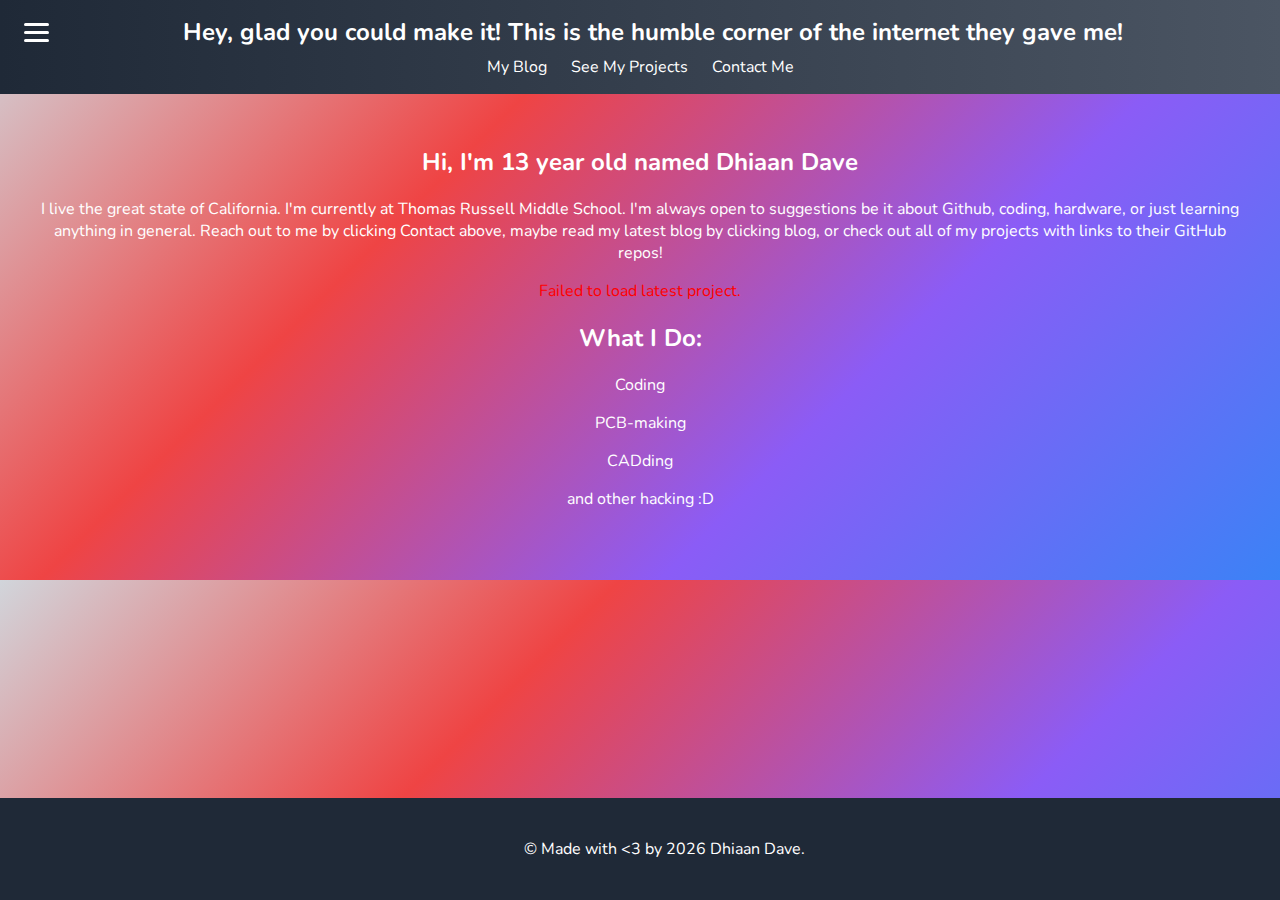
<file: index.html>
<!DOCTYPE html>
<html lang="en">
<head>
<meta charset="UTF-8">
<meta name="viewport" content="width=device-width, initial-scale=1.0">
<title>Dhiaan's Portfolio</title>
<meta name="description" content="Welcome to Dhiaan's portfolio. Explore my blog, projects, and contact information.">
<meta name="keywords" content="Dhiaan Dave, portfolio, blog, projects, contact, Dhiaan, the-X-alien, Milpitas, California, Thomas Russell, Milpitas High School, MHS, TRMS, student">
<meta name="author" content="Dhiaan Dave">
<link rel="icon" href="favicon.ico" type="image/x-icon">
<link href="https://fonts.googleapis.com/css2?family=Nunito&display=swap" rel="stylesheet">
<style>
body {
  margin: 0;
  font-family: 'Nunito', sans-serif;
  background: linear-gradient(135deg, #d1d5db, #ef4444, #8b5cf6, #3b82f6);
  color: white;
}
header {
  position: relative;
  background: linear-gradient(to right, #1f2937, #4b5563);
  color: white;
  padding: 1rem 1.5rem;
  display: flex;
  align-items: center;
  justify-content: space-between;
  flex-wrap: wrap;
}
header h1 {
  font-size: 1.5rem;
  margin: 0;
  flex: 1;
  text-align: center;
}
.link-group {
  display: flex;
  justify-content: center;
  gap: 1.5rem;
  width: 100%;
  margin-top: 0.5rem;
}
.link-group a {
  color: white;
  text-decoration: none;
}
.link-group a:hover {
  text-decoration: underline;
}
.hamburger {
  cursor: pointer;
  display: flex;
  flex-direction: column;
  gap: 5px;
  width: 25px;
}
.hamburger div {
  height: 3px;
  background-color: white;
  border-radius: 2px;
}
.dropdown {
  display: none;
  position: absolute;
  top: 100%;
  left: 0;
  background-color: #1f2937;
  width: 200px;
  border-radius: 0 0 8px 8px;
  flex-direction: column;
  z-index: 10;
  overflow: hidden;
  max-height: 0;
  transition: max-height 0.3s ease-out;
}
.dropdown.show {
  display: flex;
  max-height: 500px;
  transition: max-height 0.5s ease-in;
}
.dropdown a {
  color: white;
  padding: 12px 16px;
  text-decoration: none;
  display: block;
  border-bottom: 1px solid rgba(255,255,255,0.1);
}
.dropdown a:hover {
  background-color: #374151;
  color: #fff;
}
main {
  padding: 2rem 1.5rem;
  max-width: 1200px;
  margin: auto;
}
.repo-box {
  background: rgba(255, 255, 255, 0.7);
  backdrop-filter: blur(10px);
  border-radius: 12px;
  padding: 1.5rem;
  max-width: 1000px;
  margin: 2rem auto;
  box-shadow: 0 10px 15px rgba(0,0,0,0.05);
  color: black;
}
.repo-meta {
  display: flex;
  justify-content: space-between;
  font-size: 0.85rem;
  color: #6b7280;
}
footer {
  background-color: #1f2937;
  color: white;
  text-align: center;
  padding: 1.5rem;
  position: fixed;
  bottom: 0;
  width: 100%;
}
@media screen and (max-width: 768px) {
  .link-group {
    display: none;
  }
}
</style>
<script type="application/ld+json">
{
  "@context": "https://schema.org",
  "@type": "Person",
  "@id": "https://dhiaandave.vercel.app/#person",
  "name": "Dhiaan Dave",
  "url": "https://dhiaandave.vercel.app",
  "image": "https://dhiaandave.vercel.app/images/profile.jpg",
  "mainEntityOfPage": "https://dhiaandave.vercel.app",
  "sameAs": [
    "https://www.wikidata.org/wiki/Q137364134",
    "https://www.linkedin.com/in/dhiaan",
    "https://github.com/the-X-alien",
    "https://usatt.simplycompete.com/userAccount/up/186304?uai=186304"
  ],
  "birthDate": "2012-07",
  "jobTitle": "Student; Hackathon Organizer",
  "hasOccupation": {
    "@type": "Occupation",
    "name": "Student; Hackathon organizer; Student developer"
  },
  "affiliation": [
    {
      "@type": "Organization",
      "@id": "https://dhiaandave.vercel.app/#trms",
      "name": "Thomas Russell Middle School",
      "url": "https://russell.musd.org"
    },
    {
      "@type": "Organization",
      "@id": "https://dhiaandave.vercel.app/#wolverine-hacks",
      "name": "Wolverine Hacks",
      "url": "https://wolverine-hacks.vercel.app/"
    },
    {
      "@type": "Organization",
      "@id": "https://dhiaandave.vercel.app/#trms-steam",
      "name": "TRMS STEAM Club",
      "url": "https://trms-steam-club.vercel.app/"
    },
    {
      "@type": "SportsOrganization",
      "@id": "https://dhiaandave.vercel.app/#usatt",
      "name": "USA Table Tennis",
      "url": "https://www.usatt.org",
      "sameAs": "https://usatt.simplycompete.com/userAccount/up/186304?uai=186304"
    }
  ],
  "knowsAbout": [
    "Python",
    "HTML",
    "CSS",
    "JavaScript",
    "React.js",
    "Next.js",
    "PCB design",
    "3D printing",
    "Middle School",
    "Technology",
    "Hackathon organization",
    "STEAM education"
  ],
  "description": "Founder of Wolverine Hacks and TRMS STEAM Club; student developer and hackathon organizer based in Milpitas, California.",
  "award": [
    "Hackathon organizer recognition",
    "Student STEM awards"
  ],
  "contactPoint": {
    "@type": "ContactPoint",
    "contactType": "personal",
    "email": "dhiaan.n.d@gmail.com"
  }
}
</script>
</head>
<body>
<header>
  <div class="hamburger" onclick="toggleMenu()">
    <div></div>
    <div></div>
    <div></div>
  </div>
  <h1>Hey, glad you could make it! This is the humble corner of the internet they gave me!</h1>
  <nav class="link-group">
    <a href="blog.html">My Blog</a>
    <a href="projects.html">See My Projects</a>
    <a href="contact.html">Contact Me</a>
  </nav>
  <div class="dropdown" id="dropdownMenu">
    <a href="index.html">Home</a>
    <a href="blog.html">My Blog</a>
    <a href="projects.html">See My Projects</a>
    <a href="contact.html">Contact Me</a>
    <a href="spotify.html">Spotify</a>
    <a href="youtube.html">YouTube</a>
    <a href="duolingo.html">Duolingo</a>
    <a href="monkeytype.html">Monkeytype</a>
  </div>
</header>
<main>
  <section id="I" style="text-align: center;">
    <h2>Hi, I'm 13 year old named Dhiaan Dave</h2>
    <p>I live the great state of California. I'm currently at Thomas Russell Middle School. I'm always open to suggestions be it about Github, coding, hardware, or just learning anything in general. Reach out to me by clicking Contact above, maybe read my latest blog by clicking blog, or check out all of my projects with links to their GitHub repos!</p>
  </section>
  <section id="latest-project" style="text-align: center;">
    <h2>Check Out My Latest Project:</h2>
    <div id="latest-project" style="display: flex; justify-content: center;"></div>
  </section>
  <section id="skills" style="text-align: center;">
    <h2>What I Do:</h2>
    <p>Coding</p>
    <p>PCB-making</p>
    <p>CADding</p>
    <p>and other hacking :D</p>
    <br>
  </section>
</main>
<footer>
  <p>&copy; Made with <3 by 2026 Dhiaan Dave.</p>
</footer>
<script>
function toggleMenu() {
  const menu = document.getElementById('dropdownMenu');
  menu.classList.toggle('show');
}
const githubUsername = 'the-X-alien';
fetch(`https://api.github.com/users/${githubUsername}/repos?sort=updated`)
  .then(response => response.json())
  .then(repos => {
    const latestRepo = repos.find(repo => !repo.fork);
    if (!latestRepo) return;
    const container = document.getElementById('latest-project');
    const box = document.createElement('div');
    box.className = 'repo-box';
    box.innerHTML = `
      <h3><a href="${latestRepo.html_url}" target="_blank" style="color: #3b82f6;">${latestRepo.name}</a></h3>
      <p>${latestRepo.description || 'No description available.'}</p>
      <div class="repo-meta">
        <span>⭐ ${latestRepo.stargazers_count}</span>
        <span>📅 Last updated: ${new Date(latestRepo.updated_at).toLocaleDateString()}</span>
      </div>
    `;
    container.appendChild(box);
  })
  .catch(error => {
    console.error('Error fetching repos:', error);
    document.getElementById('latest-project').innerHTML = `<p style="color: red;">Failed to load latest project.</p>`;
  });
if (!document.cookie.split('; ').find(row => row.startsWith('cookie_consent'))) {
  alert("By using this website, you agree to our cookie policy.");
  document.cookie = "cookie_consent=true; expires=Fri, 31 Dec 9999 23:59:59 GMT; path=/";
}
function setCookie(name, value, days) {
  let expires = "";
  if (days) {
    const date = new Date();
    date.setTime(date.getTime() + (days*24*60*60*1000));
    expires = "; expires=" + date.toUTCString();
  }
  document.cookie = name + "=" + (value || "")  + expires + "; path=/";
}
function getCookie(name) {
  const nameEQ = name + "=";
  const ca = document.cookie.split(';');
  for(let i=0; i < ca.length; i++) {
    let c = ca[i];
    while (c.charAt(0) === ' ') c = c.substring(1, c.length);
    if (c.indexOf(nameEQ) === 0) return c.substring(nameEQ.length, c.length);
  }
  return null;
}
setCookie("user_id", "12345", 365);
console.log("user_id cookie:", getCookie("user_id"));
</script>
</body>
</html>
</file>
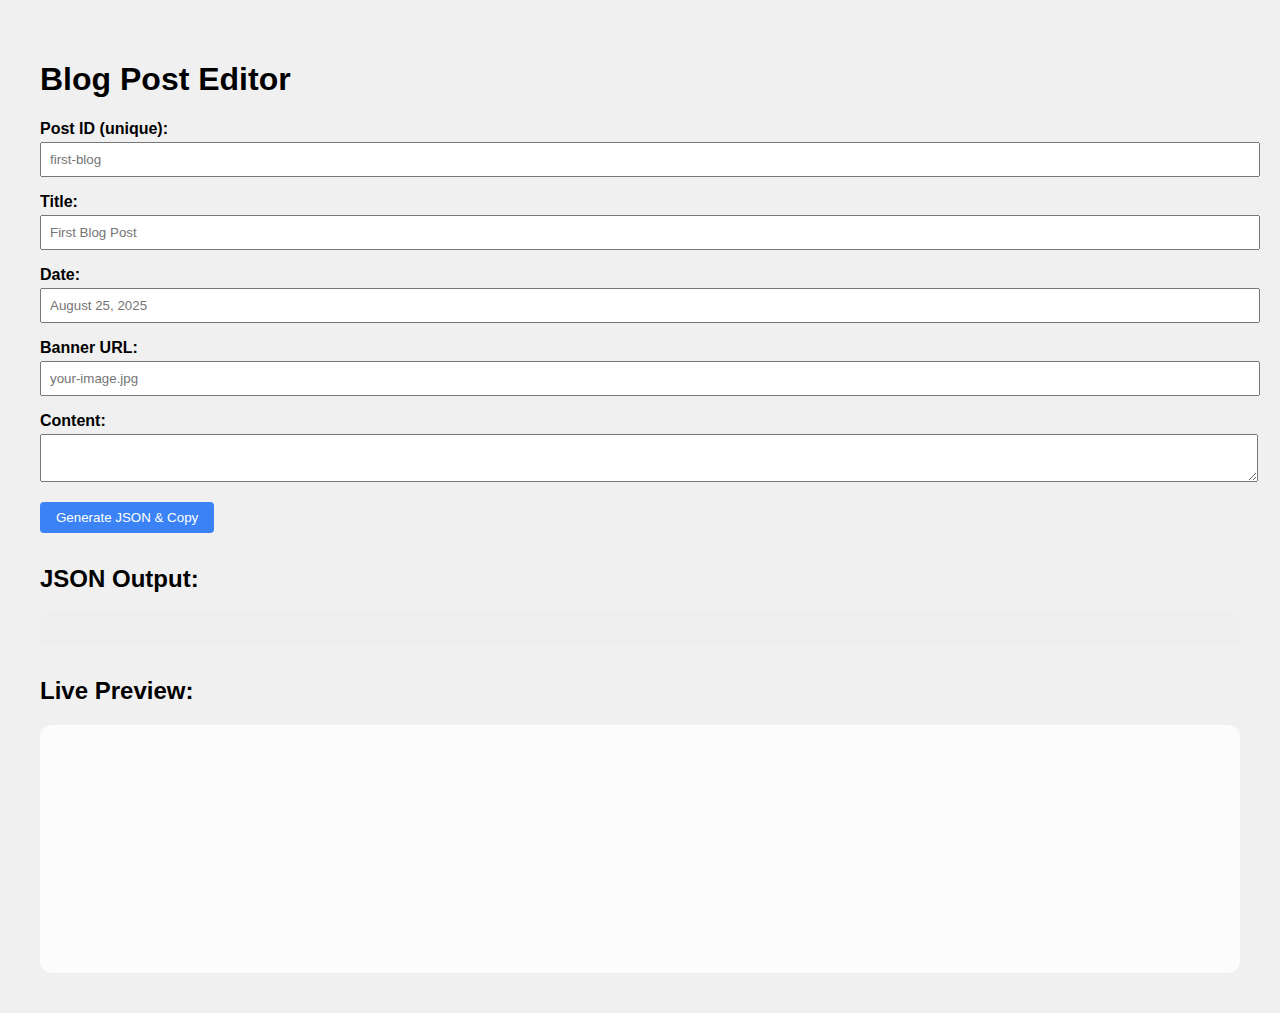
<file: admin.html>
<!DOCTYPE html>
<html lang="en">
<head>
<meta charset="UTF-8">
<meta name="viewport" content="width=device-width, initial-scale=1.0">
<title>Blog Admin</title>
<script src="https://cdn.tiny.cloud/1/kdqzs5feny90bvou7nk4apvrdhphrdyscrp5qf2lc14mvrzq/tinymce/8/tinymce.min.js" referrerpolicy="origin" crossorigin="anonymous"></script>
<style>
  body { font-family: 'Nunito', sans-serif; padding: 2rem; background: #f0f0f0; }
  label { display:block; margin-top: 1rem; font-weight: bold; }
  input, textarea { width: 100%; padding: 0.5rem; margin-top: 0.25rem; }
  button { margin-top: 1rem; padding: 0.5rem 1rem; cursor: pointer; background: #3b82f6; color: white; border: none; border-radius: 0.25rem; }
  button:hover { background: #2563eb; }
  pre { background: #eee; padding: 1rem; border-radius: 0.5rem; overflow-x: auto; margin-top: 1rem; }
  h2 { margin-top: 2rem; }
  .preview { background: rgba(255,255,255,0.8); padding: 1rem; border-radius: 0.75rem; margin-top: 1rem; }
  .blog-banner { width: 100%; height: 200px; border-radius: 0.5rem; background-size: cover; background-position: center; margin-bottom: 1rem; }
  .blog-title { font-size: 1.5rem; font-weight: bold; margin-bottom: 0.5rem; }
  .blog-date { font-size: 0.9rem; color: #6b7280; margin-bottom: 1rem; }
</style>
</head>
<body>
<h1>Blog Post Editor</h1>

<label>Post ID (unique): <input type="text" id="post-id" placeholder="first-blog"></label>
<label>Title: <input type="text" id="post-title" placeholder="First Blog Post"></label>
<label>Date: <input type="text" id="post-date" placeholder="August 25, 2025"></label>
<label>Banner URL: <input type="text" id="post-banner" placeholder="your-image.jpg"></label>
<label>Content:</label>
<textarea id="post-content"></textarea>

<button id="generateBtn">Generate JSON & Copy</button>

<h2>JSON Output:</h2>
<pre id="output"></pre>

<h2>Live Preview:</h2>
<div class="preview">
  <div id="preview-banner" class="blog-banner"></div>
  <div id="preview-title" class="blog-title"></div>
  <div id="preview-date" class="blog-date"></div>
  <div id="preview-content"></div>
</div>

<script>
  // Initialize TinyMCE
  tinymce.init({
    selector: '#post-content',
    height: 400,
    menubar: false,
    plugins: 'lists link image code',
    toolbar: 'undo redo | formatselect | bold italic underline strikethrough | alignleft aligncenter alignright | bullist numlist | link image | code',
    branding: false,
    setup: function(editor) {
      editor.on('input', updatePreview);
      editor.on('change', updatePreview);
    }
  });

  const titleInput = document.getElementById('post-title');
  const dateInput = document.getElementById('post-date');
  const bannerInput = document.getElementById('post-banner');

  titleInput.addEventListener('input', updatePreview);
  dateInput.addEventListener('input', updatePreview);
  bannerInput.addEventListener('input', updatePreview);

  function updatePreview() {
    document.getElementById('preview-title').textContent = titleInput.value;
    document.getElementById('preview-date').textContent = dateInput.value;
    document.getElementById('preview-banner').style.backgroundImage = bannerInput.value ? `url('${bannerInput.value}')` : '';
    const content = tinymce.get('post-content') ? tinymce.get('post-content').getContent() : '';
    document.getElementById('preview-content').innerHTML = content;
  }

  document.getElementById('generateBtn').addEventListener('click', () => {
    const id = document.getElementById('post-id').value.trim();
    const title = titleInput.value.trim();
    const date = dateInput.value.trim();
    const banner = bannerInput.value.trim();
    const content = tinymce.get('post-content') ? tinymce.get('post-content').getContent().trim() : '';

    if(!id || !title || !date || !content){
      alert("Please fill out Post ID, Title, Date, and Content.");
      return;
    }

    const jsonSnippet = `"${id}": {\n` +
                        `  "title": "${title}",\n` +
                        `  "date": "${date}",\n` +
                        `  "banner": "${banner}",\n` +
                        `  "content": "${content.replace(/\n/g,' ')}"\n` +
                        `}`;

    const output = document.getElementById('output');
    output.textContent = jsonSnippet;

    // Auto-copy to clipboard
    navigator.clipboard.writeText(jsonSnippet).then(() => {
      alert("JSON copied to clipboard!");
    });

    // Clear fields
    document.getElementById('post-id').value = '';
    titleInput.value = '';
    dateInput.value = '';
    bannerInput.value = '';
    tinymce.get('post-content').setContent('');
    updatePreview();
  });

  // Initialize preview on load
  updatePreview();
</script>
</body>
</html>
</file>
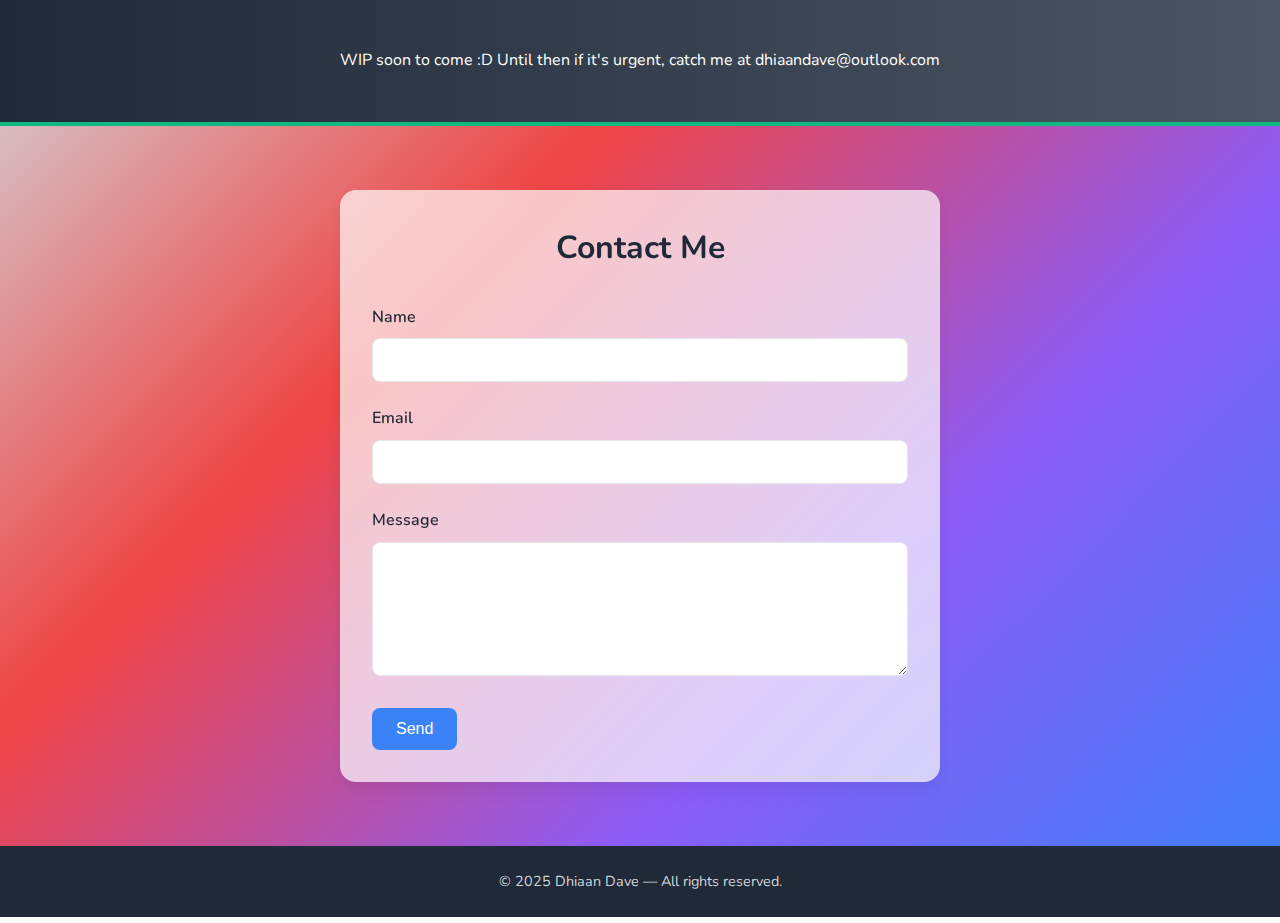
<file: contact.html>
<!DOCTYPE html>
<html lang="en">
<head>
  <meta charset="UTF-8">
  <meta name="viewport" content="width=device-width, initial-scale=1.0">
  <title>Dhiaan's Portfolio</title>
  <meta name="description" content="Welcome to Dhiaan's portfolio. Explore my blog, projects, and contact information.">
  <meta name="keywords" content="Dhiaan Dave, portfolio, blog, projects, contact, Dhiaan, the-X-alien, Milpitas, California, Thomas Russell, Milpitas High School, MHS, TRMS, student, hacker, programmer, hack club">
  <meta name="author" content="Dhiaan Dave">
  <link rel="stylesheet" href="style.css">
  <link rel="icon" href="favicon.ico" type="image/x-icon">
  <link href="https://fonts.googleapis.com/css2?family=Nunito&display=swap" rel="stylesheet">
  <header>WIP soon to come :D Until then if it's urgent, catch me at dhiaandave@outlook.com </header>
  <style>
    body {
      background: linear-gradient(135deg, #d1d5db, #ef4444, #8b5cf6, #3b82f6);
      animation: gradientShift 15s ease infinite;
      font-family: 'Nunito', sans-serif;
      color: #1f2937;
      line-height: 1.6;
      margin: 0;
      padding: 0;
    }

    .contact-container {
      max-width: 600px;
      margin: 4rem auto;
      background: rgba(255, 255, 255, 0.7);
      backdrop-filter: blur(10px);
      padding: 2rem;
      border-radius: 1rem;
      box-shadow: 0 10px 15px rgba(0, 0, 0, 0.05);
    }

    h1 {
      text-align: center;
      color: #1f2937;
      margin-bottom: 2rem;
    }

    label {
      display: block;
      margin-bottom: 0.5rem;
      font-weight: 600;
    }

    input, textarea {
      width: 100%;
      padding: 0.75rem;
      margin-bottom: 1.5rem;
      border: 1px solid #e5e7eb;
      border-radius: 0.5rem;
      font-size: 1rem;
    }

    button {
      background-color: #3b82f6;
      color: white;
      padding: 0.75rem 1.5rem;
      border: none;
      border-radius: 0.5rem;
      cursor: pointer;
      font-size: 1rem;
      transition: background-color 0.3s ease;
    }

    button:hover {
      background-color: #2563eb;
    }

    footer {
      text-align: center;
      margin-top: 3rem;
      padding: 1.5rem;
      background-color: #1f2937;
      color: #d1d5db;
    }

    @keyframes gradientShift {
      0% { background-position: 0% 50%; }
      50% { background-position: 100% 50%; }
      100% { background-position: 0% 50%; }
    }
  </style>
</head>
<body>

  <section class="contact-container">
    <h1>Contact Me</h1>
    <form action="dhiaandave@outlook.com" method="post" enctype="text/plain">
      <label for="name">Name</label>
      <input type="text" id="name" name="name" required />

      <label for="email">Email</label>
      <input type="email" id="email" name="email" required />

      <label for="message">Message</label>
      <textarea id="message" name="message" rows="6" required></textarea>

      <button type="submit">Send</button>
    </form>
  </section>

  <footer>
    <p>&copy; 2025 Dhiaan Dave — All rights reserved.</p>
  </footer>

</body>
</html>
</file>
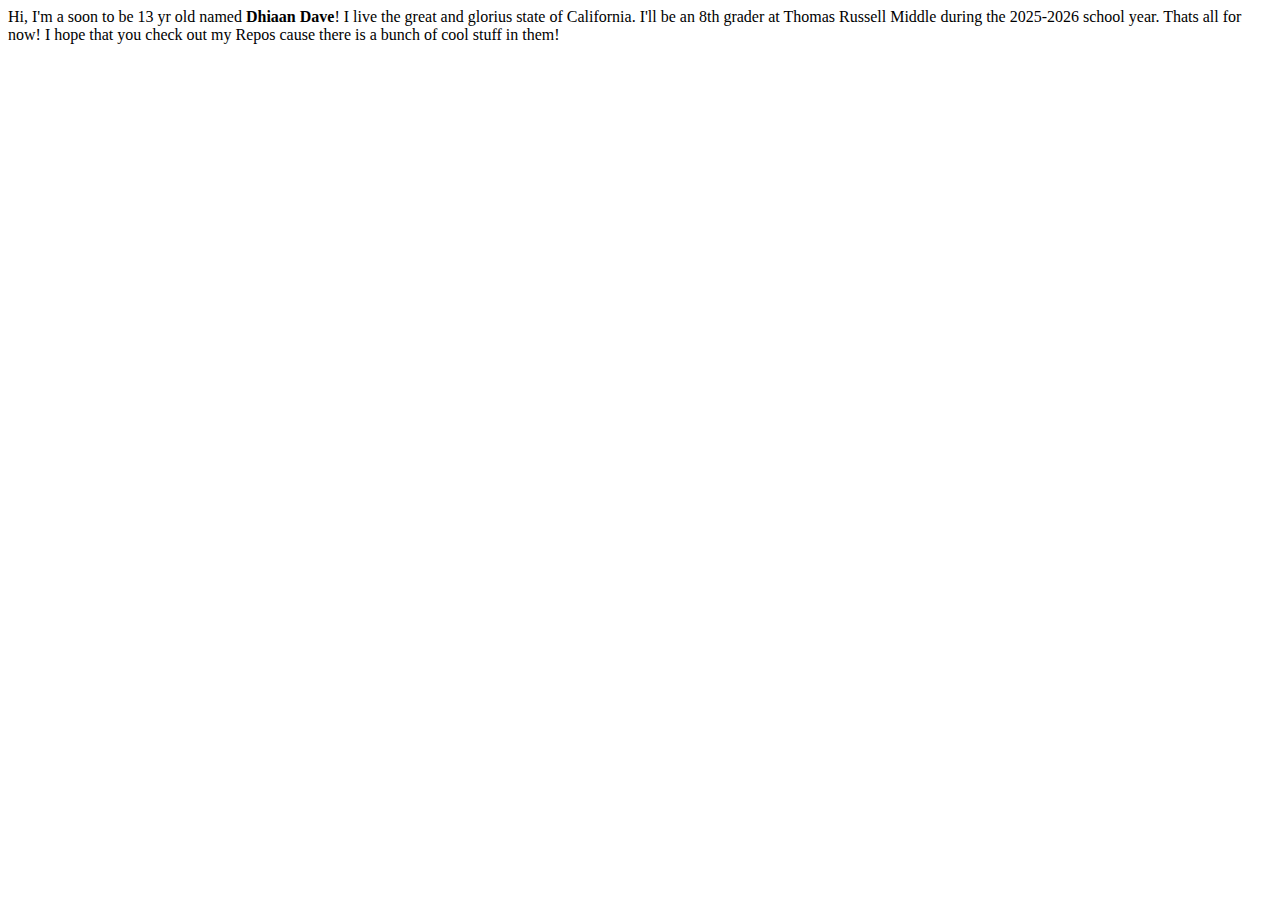
<file: Dhiaan.html>
<main>
  <body>
    <t>
      Hi, I'm a soon to be 13 yr old named <b>Dhiaan Dave</b>! I live the great and glorius state of California.
      I'll be an 8th grader at Thomas Russell Middle during the 2025-2026 school year. Thats all for now!
      
      I hope that you check out my Repos cause there is a bunch of cool stuff in them!
    </t>
  </body>
</main>
</file>
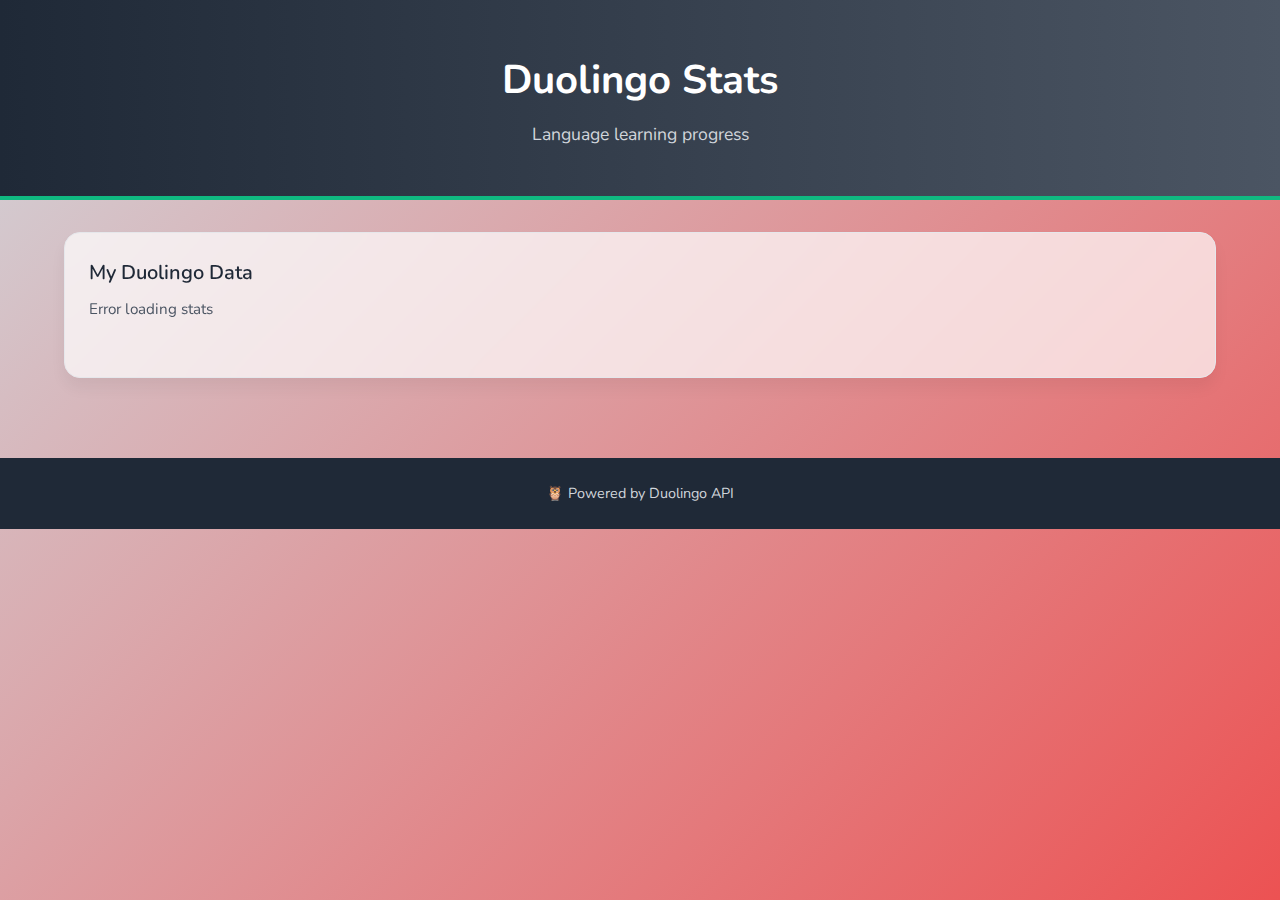
<file: duolingo.html>
<!DOCTYPE html>
<html lang="en">
<head>
  <meta charset="UTF-8">
  <meta name="viewport" content="width=device-width, initial-scale=1.0">
  <title>Dhiaan's Portfolio</title>
  <meta name="description" content="Welcome to Dhiaan's portfolio. Explore my blog, projects, and contact information.">
  <meta name="keywords" content="Dhiaan Dave, portfolio, blog, projects, contact, Dhiaan, the-X-alien, Milpitas, California, Thomas Russell, Milpitas High School, MHS, TRMS, student">
  <meta name="author" content="Dhiaan Dave">
  <link rel="stylesheet" href="style.css">
  <link rel="icon" href="favicon.ico" type="image/x-icon">
  <link href="https://fonts.googleapis.com/css2?family=Nunito&display=swap" rel="stylesheet">
</head>
<body>
  <header>
    <h1>Duolingo Stats</h1>
    <p>Language learning progress</p>
  </header>

  <main>
    <div class="repo-grid">
      <div class="repo-box">
        <h3>My Duolingo Data</h3>
        <p id="duolingoStats">Loading...</p>
      </div>
    </div>
  </main>

  <footer>
    <p>🦉 Powered by Duolingo API</p>
  </footer>

  <script>
    async function loadDuolingo() {
      try {
        let res = await fetch("https://www.duolingo.com/profile/DhiaanDave");
        let data = await res.json();
        let user = data.users[0];
        document.getElementById("duolingoStats").textContent =
          `Streak: ${user.streak || 0} 🔥 | XP: ${user.totalXp || 0}`;
      } catch {
        document.getElementById("duolingoStats").textContent = "Error loading stats";
      }
    }
    loadDuolingo();
  </script>
</body>
</html>
</file>
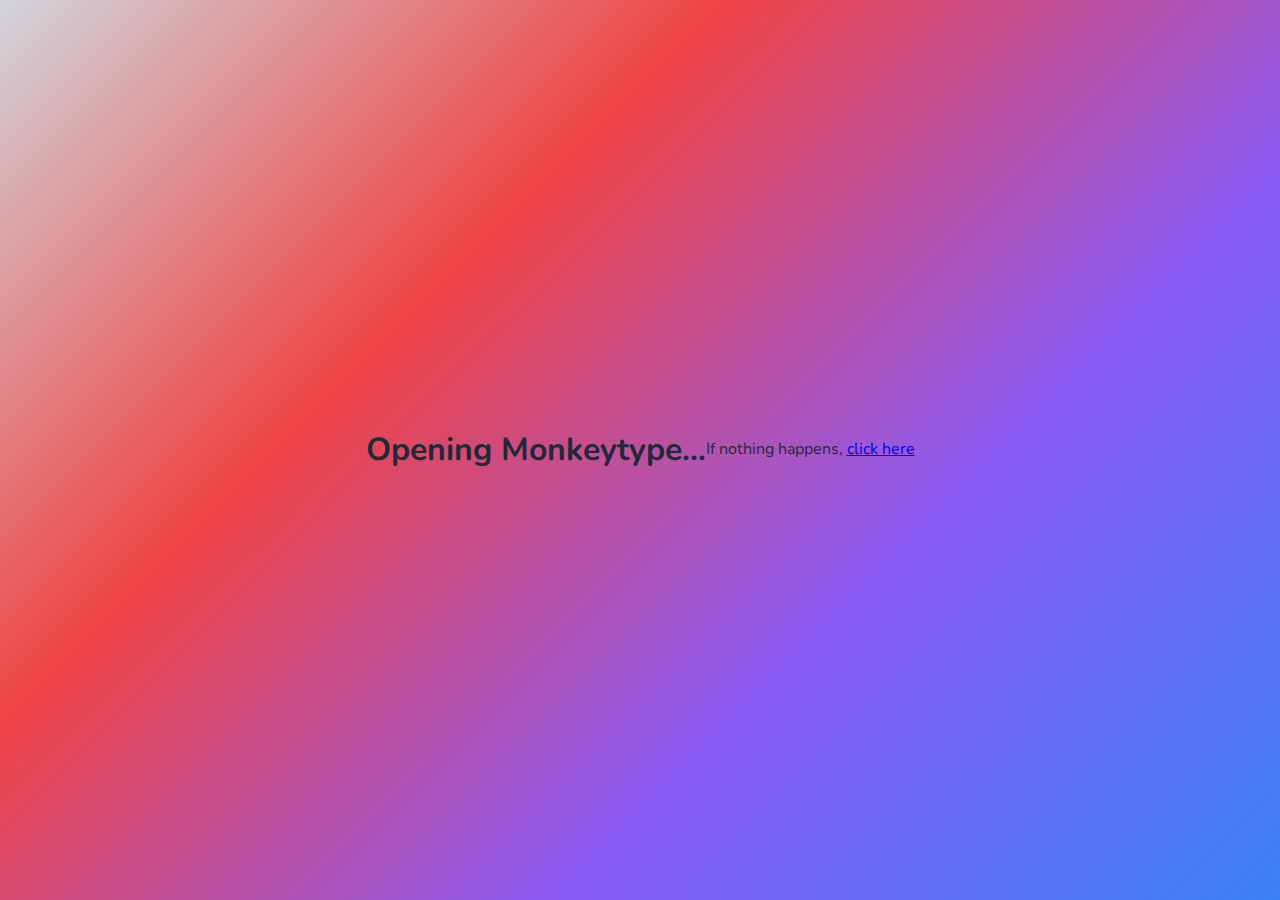
<file: monkeytype.html>
<!DOCTYPE html>
<html lang="en">
<head>
  <meta charset="UTF-8">
  <meta name="viewport" content="width=device-width, initial-scale=1.0">
  <meta name="description" content="Welcome to Dhiaan's portfolio. Explore my blog, projects, and contact information.">
  <meta name="keywords" content="Dhiaan Dave, portfolio, blog, projects, contact, Dhiaan, the-X-alien, Milpitas, California, Thomas Russell, Milpitas High School, MHS, TRMS, student">
  <meta name="author" content="Dhiaan Dave">
  <link rel="stylesheet" href="style.css">
  <link rel="icon" href="favicon.ico" type="image/x-icon">
  <link href="https://fonts.googleapis.com/css2?family=Nunito&display=swap" rel="stylesheet">
  <meta charset="UTF-8" />
  <meta name="viewport" content="width=device-width, initial-scale=1.0" />
  <title>Monkeytype Stats</title>
  <link rel="stylesheet" href="style.css" />
  <link rel="stylesheet" href="https://pyscript.net/latest/pyscript.css" />
<script defer src="https://pyscript.net/latest/pyscript.js"></script>
  <style>
    .repo-box {
      background: rgba(255, 255, 255, 0.1);
      border-radius: 12px;
      padding: 20px;
      backdrop-filter: blur(10px);
      box-shadow: 0 10px 15px rgba(0, 0, 0, 0.1);
    }
  </style>
  <style>
    body {
      font-family: 'Nunito', sans-serif;
      display: flex;
      justify-content: center;
      align-items: center;
      height: 100vh;
      background: linear-gradient(135deg, #d1d5db, #ef4444, #8b5cf6, #3b82f6);
      color: #1f2937;
      text-align: center;
    }
  </style>
</head>
<body>
  <h1>Opening Monkeytype...</h1>
  <p>If nothing happens, <a href="https://monkeytype.com/profile/Dhiaan_Dave" target="_blank">click here</a></p>

  <script>
    // Open popup
    const popup = window.open(
      "https://monkeytype.com/profile/Dhiaan_Dave",
      "MonkeytypeProfile",
      "width=1000,height=800,resizable=yes,scrollbars=yes"
    );

    // Check if popup is closed every 500ms
    const checkPopup = setInterval(() => {
      if (!popup || popup.closed) {
        clearInterval(checkPopup);
        // Redirect to homepage
        window.location.href = "https://dhiaandave.vercel.app";
      }
    }, 500);
  </script>
</body>
</html>
</file>
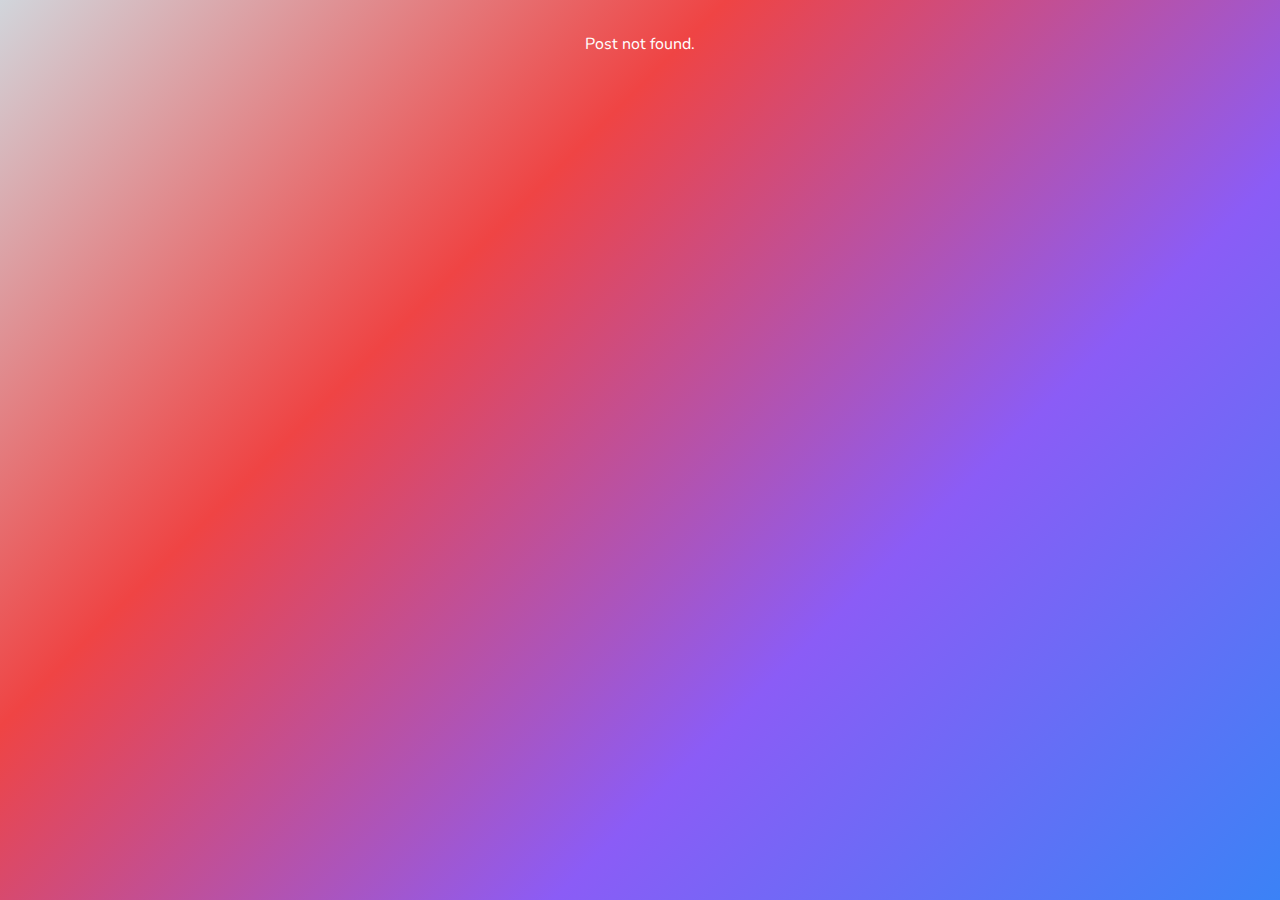
<file: post.html>
<!DOCTYPE html>
<html lang="en">
<head>
  <meta charset="UTF-8">
  <meta name="viewport" content="width=device-width, initial-scale=1.0">
  <title>Blog Post</title>
  <link rel="stylesheet" href="style.css">
  <link rel="icon" href="favicon.ico" type="image/x-icon">
  <link href="https://fonts.googleapis.com/css2?family=Nunito&display=swap" rel="stylesheet">
  <style>
    html, body {
      height: 100%;
      margin: 0;
      display: flex;
      flex-direction: column;
      font-family: 'Nunito', sans-serif;
      background: linear-gradient(135deg, #d1d5db, #ef4444, #8b5cf6, #3b82f6);
      color: #1f2937;
    }

    body {
      flex: 1;
    }

    .blog-post {
      max-width: 800px;
      margin: 2rem auto;
      background: rgba(255, 255, 255, 0.8);
      backdrop-filter: blur(10px);
      border-radius: 1rem;
      border: 1px solid #e5e7eb;
      padding: 2rem;
      box-shadow: 0 10px 15px rgba(0,0,0,0.05);
    }

    .blog-banner {
      width: 100%;
      height: 300px;
      border-radius: 0.75rem;
      background-color: #e5e7eb;
      background-size: cover;
      background-position: center;
      margin-bottom: 1.5rem;
    }

    .blog-post h1 {
      font-size: 2rem;
      margin-bottom: 0.5rem;
    }

    .blog-post .date {
      font-size: 0.9rem;
      color: #6b7280;
      margin-bottom: 1.5rem;
    }

    .blog-content {
      font-size: 1rem;
      color: #374151;
      line-height: 1.6;
    }

    footer {
      margin-top: auto; /* pushes footer to the bottom */
      text-align: center;
      color: #d1d5db;
      padding: 1.5rem;
      font-size: 0.9rem;
    }
  </style>
</head>
<body>
  <div class="blog-post">
    <div id="post-banner" class="blog-banner"></div>
    <h1 id="post-title"></h1>
    <p class="date" id="post-date"></p>
    <div id="post-content" class="blog-content"></div>
  </div>


  <script>
    // Blog posts data
    const posts = {
      "first-blog": {
        title: "First Blog Post",
        date: "August 25, 2025",
        banner: "your-image.jpg",
        content: "<p>This is the content of your first blog post. You can write as much as you want here.</p>"
      },
      "Witnessing a Masterpiece of our Time": {
        title: "Witnessing a Masterpiece of our Time",
        date: "September 10, 2025",
        banner: "images/gta5.png",
        content: "<p>&nbsp; &nbsp; &nbsp;&ldquo;I&rsquo;m getting too old for this nonsense&rdquo;, that was the moment I knew I witnessed a masterpiece. This Labor Day, I finally finished GTA V, and I picked the Deathwish ending. The game had given me the choice of killing Trevor or killing Michael, but I couldn&rsquo;t betray either of them, no matter how imperfect they were. Deathwish felt like the right ending because it matched the chaotic and friendship-driven way of the game.<br>&nbsp; &nbsp; &nbsp;Franklin was my favorite character to play as. He felt like the perfect balance of the other two, smart and wealth-hungry like Michael, and he had a lot of Trevor&rsquo;s loyalty towards his friends. He was good at planning during heists and helped his friends even when it wasn&rsquo;t his battle. That combination made him the character I wanted to be, the perfect balance of personalities.<br>&nbsp; &nbsp; &nbsp;The hardest part for me was escaping Merryweather to escape with gold from &lsquo;The Big Score&rsquo;. It made sense to send a private militia to protect 4 tons of gold. Waves and waves of their mercenaries kept coming, and it felt endless, but I pushed through. The hardest part was switching from one character to another to make sure none of them died because the mercenaries attacked all of us at once, and we were scattered across the parking lot. The twenty million payout afterwards felt good, though.<br> &nbsp; &nbsp; &nbsp; Once I finished the story and had about twenty million, I put aside five hundred and used the rest to buy a ton of Merryweather stock. I thought owning a big piece of the company that tried to kill us would be the perfect example of irony.<be> &nbsp; &nbsp; &nbsp;The story had all sorts of unexpected twists and turns. Finding out Michael had lied to Trevor about Brad being alive was shocking. I was actually relieved when Trevor didn&rsquo;t kill Michael and chose to forgive him. That tiny bit of mercy in the middle of the chaos showed that Trevor is a good person. There couldn&rsquo;t have been a better ending than pushing Devin Weston off the cliff and taking out all my characters&rsquo; other enemies, all in one night. The sunrise set the mood perfectly, along with the song, &ldquo;The Set Up&rdquo;.<br>&nbsp; &nbsp; &nbsp;The PlayStation App says I spent fifty-eight hours on GTA! I played an hour or two every evening all summer, and on Labor Day, I decided to finish it and played for 3.5 hours. Throughout, I focused on the main missions and saved side quests for later, but I kept getting sidetracked while exploring the open world. I got lost in flying planes and zooming down the highway at two hundred miles per hour.<br>&nbsp; &nbsp; &nbsp;Early on, I hated the default car that each character spawns with because it was slow and looked bad, so each time I found a faster car. Near the end, when I needed cars for The Big Score and had to upgrade the ones I found, I realized I could also customize the default cars. I decked them out with side lights, a bright orange paint job, a carbon fiber spoiler and hood, maxed braking and speed upgrades, bulletproof tires, and limo-style windows. It handled better than most supercars I found, and if I crashed it, it would respawn fixed. Being able to see it on the map made it easy to find, and I used it much more often now.<br>&nbsp; &nbsp; &nbsp;During the credits, I had the thought of working for Rockstar Games, the creator of GTA, and helping make GTA 7. So I went straight to Rockstar&rsquo;s jobs page and found that most positions are in-person. The closest office is in Los Angeles, and I am only willing to relocate as far as San Francisco, so unfortunately, I will not be able to help with the next masterpiece. Still, I am extremely excited for GTA 6. GTA V is 11 years old and still looks realistic. With the rumored budget and a map with multiple cities, I expect the next game to feel even more life-like.<br>&nbsp; &nbsp; &nbsp;No matter how annoying or hard a mission was, I never skipped cutscenes. I bought this game to play it, not just to finish it, and skipping the missions and cutscenes would have felt like not experiencing the whole game, which is why I bought it. The hard, tedious parts still make the game what it is.<br>&nbsp; &nbsp; &nbsp;A few practical things I learned along the way might save you time. Always save before big missions because things go sideways. During Lester&rsquo;s assassination missions, invest in the competitors of the companies Lester tells you to sabotage. The stock will surge once you complete the mission, and you can sell for an insanely high return. Another tip is to buy Downtown Cab Co. because it is the fastest way to get across the map, and it lets you skip long car rides, which is also handy when you respawn at the hospital or when you want to travel across the map. Also, upgrade your main car early with speed, brakes, bulletproof tires, and carbon parts for speed and performance. A modded findable car is way better than the stock supercars that are slower and handle worse.<br>&nbsp; &nbsp; &nbsp;GTA V was a wild, chaotic story of a friendship that made my summer epic. From Franklin&rsquo;s loyalty to Trevor&rsquo;s unpredictability and Michael&rsquo;s ruthlessness and dedication to his family, the game made me laugh, gasp, and made the characters grow on me. If I replay it, Downtown Cab Co. is gonna be my first major purchase, and my custom car will be fully decked out from day one. If I redo the missions, then I will choose a different route than I did the first time, because for each mission, Lester gives you a choice on how you want to do it. GTA 5 was absolute cinema if you look past the violence and profanity. Right now, I am impatient for GTA 6, and I am hopeful that Rockstar will deliver a bigger, better, richer, and even more realistic experience.<be> &nbsp; &nbsp; &nbsp;</p>"
      }
    };

    // Get post ID from URL
    const params = new URLSearchParams(window.location.search);
    const postId = params.get('id');

    if(posts[postId]) {
      const post = posts[postId];
      document.getElementById('post-title').textContent = post.title;
      document.getElementById('post-date').textContent = post.date;
      const banner = document.getElementById('post-banner');
      if(post.banner) banner.style.backgroundImage = `url('${post.banner}')`;
      document.getElementById('post-content').innerHTML = post.content;
    } else {
      document.body.innerHTML = "<p style='text-align:center;margin-top:2rem;color:white;'>Post not found.</p>";
    }
  </script>
</body>
</html>
</file>
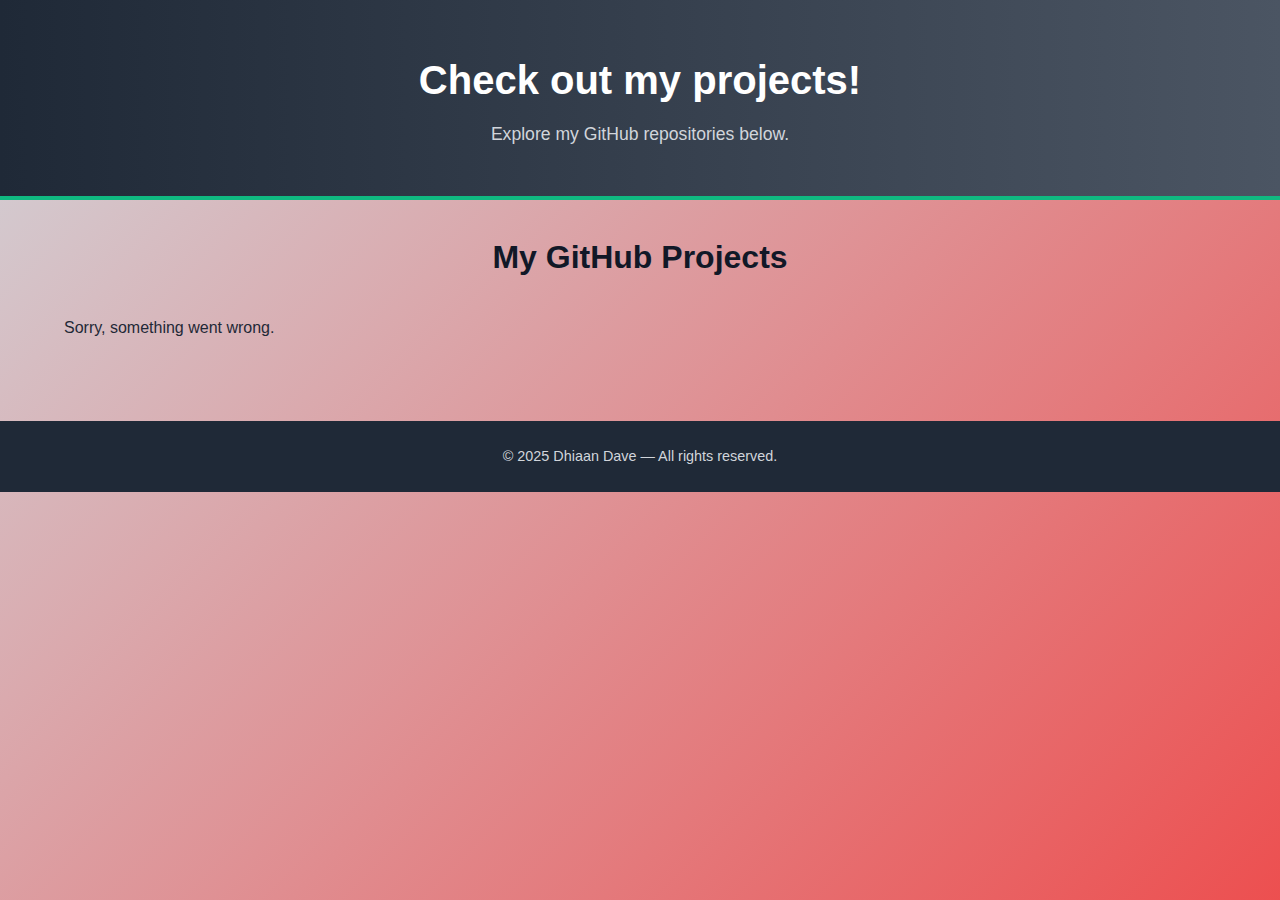
<file: projects.html>
<!DOCTYPE html>
<html lang="en">
<head>
  <meta charset="UTF-8" />
  <meta name="viewport" content="width=device-width, initial-scale=1.0" />
  <title>Dhiaan's Projects</title>
  <meta name="description" content="Check Out My Projects!" />
  <meta name="keywords" content="Dhiaan Dave, portfolio, projects, contact, Dhiaan, the-X-alien" />
  <meta name="author" content="Dhiaan Dave" />
  <link rel="stylesheet" href="style.css" />
  <link rel="icon" href="favicon.ico" type="image/x-icon" />
</head>
<body>
  <header>
    <h1>Check out my projects!</h1>
    <p>Explore my GitHub repositories below.</p>
  </header>

  <main>
    <section id="projects">
      <h2>My GitHub Projects</h2>
      <div id="repo-container" class="repo-grid"></div>
    </section>
  </main>

  <footer>
    <p>&copy; 2025 Dhiaan Dave — All rights reserved.</p>
  </footer>

  <script>
    const username = 'the-X-alien';

    fetch(`https://api.github.com/users/${username}/repos?sort=updated`)
      .then(function(response) {
        return response.json();
      })
      .then(function(repos) {
        const container = document.getElementById('repo-container');

        repos.forEach(function(repo) {
          if (repo.fork) {
            return;
          }

          const box = document.createElement('div');
          box.className = 'repo-box';
          box.innerHTML = `
            <h3><a href="${repo.html_url}" target="_blank">${repo.name}</a></h3>
            <p>${repo.description ? repo.description : "No description provided."}</p>
            <div class="repo-meta">
              <span>⭐ ${repo.stargazers_count}</span>
              <span>📅 Created: ${new Date(repo.created_at).toLocaleDateString()}</span>
            </div>
          `;
          container.appendChild(box);
        });
      })
      .catch(function(error) {
        console.log('Error:', error);
        document.getElementById('repo-container').innerHTML = '<p>Sorry, something went wrong.</p>';
      });
  </script>
</body>
</html>
</file>
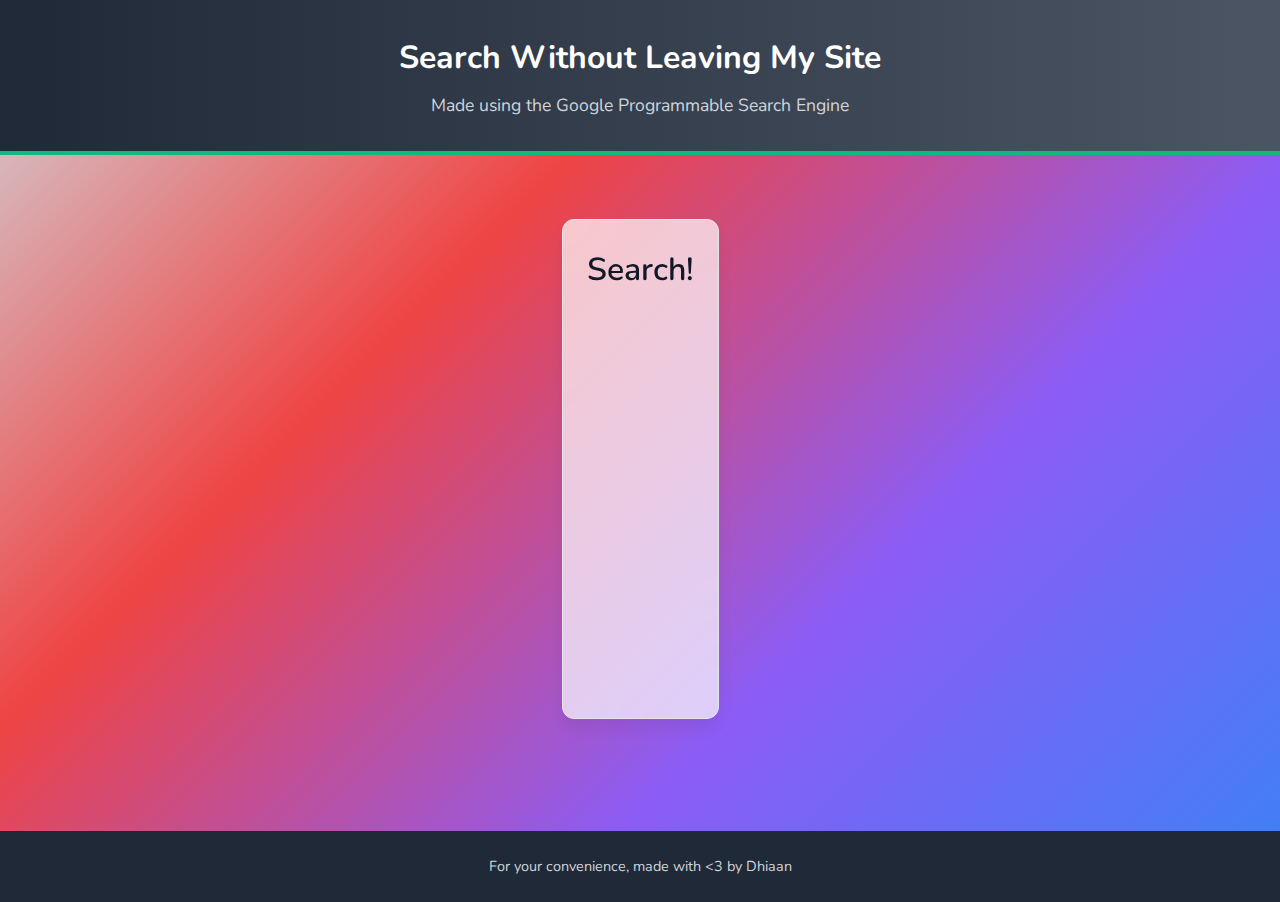
<file: search.html>
<!DOCTYPE html>
<html lang="en">
<head>
  <meta charset="UTF-8"> 
  <meta name="viewport" content="width=device-width, initial-scale=1.0"> 
  <meta name="description" content="Welcome to Dhiaan's portfolio. Explore my blog, projects, and contact information."> 
  <meta name="keywords" content="Dhiaan Dave, portfolio, blog, projects, contact, Dhiaan, the-X-alien, Milpitas, California, Thomas Russell, Milpitas High School, MHS, TRMS, student"> 
  <link rel="stylesheet" href="style.css"> 
  <link rel="icon" href="favicon.ico" type="image/x-icon"> 
  <link href="https://fonts.googleapis.com/css2?family=Nunito&display=swap" rel="stylesheet">
  <meta charset="UTF-8">
  <meta name="viewport" content="width=device-width, initial-scale=1.0">
  <title>Search Without Leaving my Site</title>
  <link rel="stylesheet" href="style.css">
  <link rel="icon" href="favicon.ico" type="image/x-icon">
  <link href="https://fonts.googleapis.com/css2?family=Nunito&display=swap" rel="stylesheet">
  <style>
    html, body {
      height: 100%;
      margin: 0;
      display: flex;
      flex-direction: column;
      font-family: 'Nunito', sans-serif;
      background: linear-gradient(135deg, #d1d5db, #ef4444, #8b5cf6, #3b82f6);
      color: #1f2937;
    }

    header {
      background: linear-gradient(to right, #1f2937, #4b5563);
      color: white;
      padding: 2rem 1rem;
      text-align: center;
    }

    header h1 {
      font-size: 2rem;
      margin-bottom: 0.5rem;
    }

    main {
      flex: 1; /* fill remaining space */
      padding: 2rem 1.5rem;
      max-width: 1200px;
      margin: auto;
    }

    .repo-box {
      background: rgba(255, 255, 255, 0.7);
      backdrop-filter: blur(10px);
      border-radius: 12px;
      padding: 1.5rem;
      max-width: 1000px;
      margin: 2rem auto;
      box-shadow: 0 10px 15px rgba(0,0,0,0.05);
    }

    footer {
      background-color: #1f2937;
      color: #d1d5db;
      text-align: center;
      padding: 1.5rem;
      font-size: 0.9rem;
      width: 100%;
    }

    .repo-box iframe {
      width: 100%;
      height: 380px;
      border: none;
      border-radius: 12px;
    }
    
    .gcse-search input.gsc-input {
        height: 50px;
        font-size: 1.2rem;
        padding: 0 12px;
        border-radius: 8px;
    }
    
    .gcse-search input.gsc-search-button {
        height: 50px;
        font-size: 1.1rem;
    }
    
    .gcse-search-results {
        font-size: 1.1rem;
        line-height: 1.5;
    }
    
    .repo-box {
        min-height: 500px;
    }

  </style>
</head>
<body>
  <header>
    <h1>Search Without Leaving My Site</h1>
    <p>Made using the Google Programmable Search Engine</p>
  </header>

  <main>
    <div class="repo-box">
      <h2>Search!</h2>
      <script async src="https://cse.google.com/cse.js?cx=87563a24add7347c7"></script>
      <div class="gcse-search"></div>
    </div>
  </main>

  <footer>
    <p>For your convenience, made with <3 by Dhiaan</p>
  </footer>
</body>
</html>
</file>
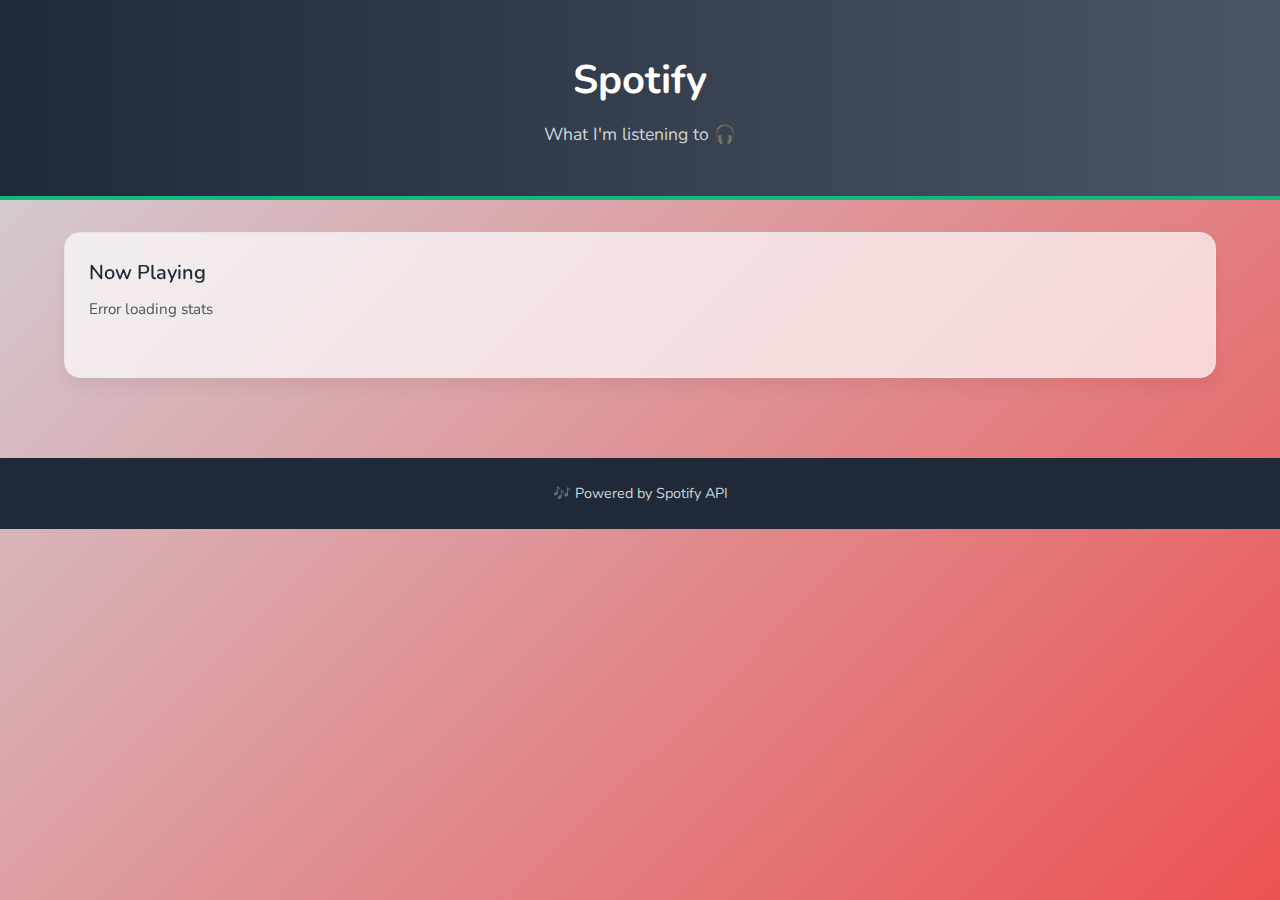
<file: spotify.html>
<!DOCTYPE html>
<html lang="en">
<head>
  <meta charset="UTF-8">
  <meta name="viewport" content="width=device-width, initial-scale=1.0">
  <title>Dhiaan's Portfolio</title>
  <meta name="description" content="Welcome to Dhiaan's portfolio. Explore my blog, projects, and contact information.">
  <meta name="keywords" content="Dhiaan Dave, portfolio, blog, projects, contact, Dhiaan, the-X-alien, Milpitas, California, Thomas Russell, Milpitas High School, MHS, TRMS, student">
  <meta name="author" content="Dhiaan Dave">
  <link rel="stylesheet" href="style.css">
  <link rel="icon" href="favicon.ico" type="image/x-icon">
  <link href="https://fonts.googleapis.com/css2?family=Nunito&display=swap" rel="stylesheet">
</head>
<body>
  <header>
    <h1>Spotify</h1>
    <p>What I'm listening to 🎧</p>
  </header>

  <main>
    <div class="repo-grid">
      <div class="repo-box">
        <h3>Now Playing</h3>
        <p id="spotifyStats">Loading...</p>
      </div>
    </div>
  </main>

  <footer>
    <p>🎶 Powered by Spotify API</p>
  </footer>

  <script>
    async function loadSpotify() {
      try {
        let res = await fetch("https://api.spotify.com/v1/me/player/currently-playing", {
          headers: { "Authorization": "Bearer YOUR_SPOTIFY_TOKEN" }
        });

        if (res.status === 204) {
          document.getElementById("spotifyStats").textContent = "Not playing anything 🎧";
          return;
        }

        let data = await res.json();
        let song = data.item;
        document.getElementById("spotifyStats").textContent =
          `Now Playing: ${song.name} - ${song.artists.map(a => a.name).join(", ")}`;
      } catch {
        document.getElementById("spotifyStats").textContent = "Error loading stats";
      }
    }
    loadSpotify();
  </script>
</body>
</html>
</file>
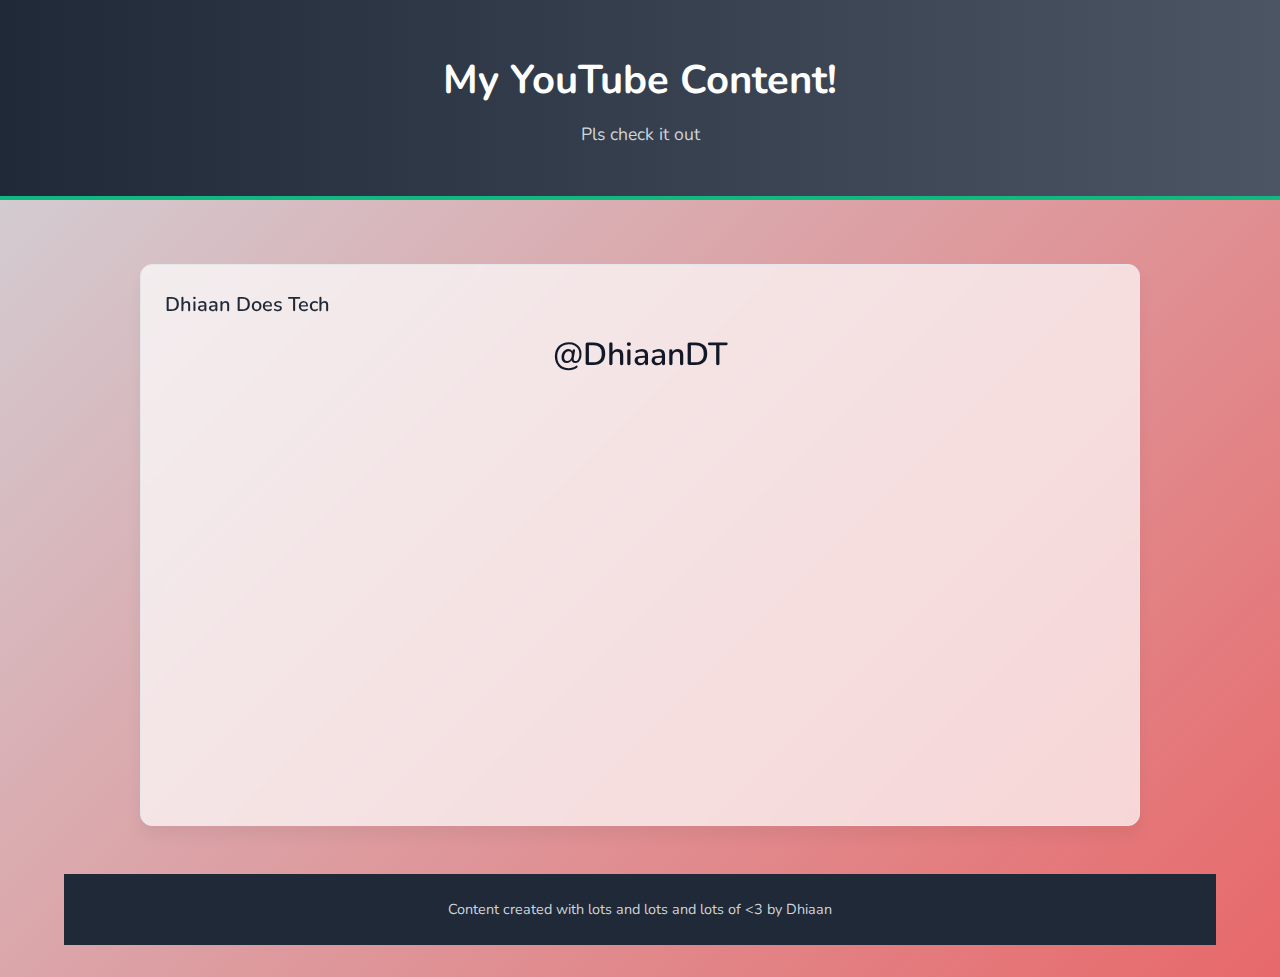
<file: youtube.html>
<!DOCTYPE html>
<html lang="en">
<head>
  <meta charset="UTF-8"> 
  <meta name="viewport" content="width=device-width, initial-scale=1.0"> 
  <meta name="description" content="Welcome to Dhiaan's portfolio. Explore my blog, projects, and contact information."> 
  <meta name="keywords" content="Dhiaan Dave, portfolio, blog, projects, contact, Dhiaan, the-X-alien, Milpitas, California, Thomas Russell, Milpitas High School, MHS, TRMS, student"> 
  <link rel="stylesheet" href="style.css"> 
  <link rel="icon" href="favicon.ico" type="image/x-icon"> 
  <link href="https://fonts.googleapis.com/css2?family=Nunito&display=swap" rel="stylesheet">
  <meta charset="UTF-8">
  <meta name="viewport" content="width=device-width, initial-scale=1.0">
  <title>Dhiaan's YouTube Channel</title>
  <link rel="stylesheet" href="style.css">
  <link rel="icon" href="favicon.ico" type="image/x-icon">
  <link href="https://fonts.googleapis.com/css2?family=Nunito&display=swap" rel="stylesheet">
  <style>
    .repo-box {
      background: rgba(255, 255, 255, 0.7);
      backdrop-filter: blur(10px);
      border-radius: 12px;
      padding: 1.5rem;
      max-width: 1000px;
      margin: 2rem auto;
      box-shadow: 0 10px 15px rgba(0,0,0,0.05);
    }
    .repo-box iframe {
      width: 100%;
      height: 380px;
      border: none;
      border-radius: 12px;
    }
  </style>
</head>
<body>
  <header>
    <h1>My YouTube Content!</h1>
    <p>Pls check it out</p>
  </header>

  <main>
    <div class="repo-box">
      <h3>Dhiaan Does Tech</h3>
      <h2>@DhiaanDT</h2>
      <iframe 
        src="http://www.gmodules.com/ig/ifr?url=http://www.google.com/ig/modules/youtube.xml&up_channel=@DhiaanDT&synd=open&w=320&h=390&title=&border=%23ffffff%7C3px%2C1px+solid+%23999999&output=js" 
        allow="autoplay; clipboard-write; encrypted-media; fullscreen; picture-in-picture" 
        loading="lazy">
      </iframe>
    </div>

  <footer>
    <p>Content created with lots and lots and lots of <3 by Dhiaan</p>
  </footer>
</body>
</html>
</file>
<file: style.css>
* {
  margin: 0;
  padding: 0;
  box-sizing: border-box;
}

body {
  background: linear-gradient(135deg, #d1d5db, #ef4444, #8b5cf6, #3b82f6);
  background-size: 400% 400%;
  animation: gradientShift 15s ease infinite;
  font-family: 'Nunito', sans-serif;
  color: #1f2937;
  line-height: 1.6;
  margin: 0;
  padding: 0;
}

header {
  background: linear-gradient(to right, #1f2937, #4b5563);
  color: white;
  padding: 3rem 1rem;
  text-align: center;
  border-bottom: 4px solid #10b981;
}

header h1 {
  font-size: 2.5rem;
  font-weight: 700;
  margin-bottom: 0.5rem;
}

header p {
  font-size: 1.1rem;
  color: #d1d5db;
}

main {
  padding: 2rem 1.5rem;
  max-width: 1200px;
  margin: auto;
}

h2 {
  text-align: center;
  font-size: 2rem;
  margin-bottom: 2rem;
  font-weight: 600;
  color: #111827;
}

.repo-grid {
  display: grid;
  grid-template-columns: repeat(auto-fit, minmax(300px, 1fr));
  gap: 2rem;
}

.repo-box {
  background: rgba(255, 255, 255, 0.7);
  backdrop-filter: blur(10px);
  border-radius: 1rem;
  border: 1px solid #e5e7eb;
  padding: 1.5rem;
  box-shadow: 0 10px 15px rgba(0, 0, 0, 0.05);
  transition: all 0.25s ease-in-out;
}

.repo-box:hover {
  transform: translateY(-6px);
  box-shadow: 0 15px 25px rgba(0, 0, 0, 0.08);
  border-color: #10b981;
}

.repo-box h3 {
  margin-bottom: 0.5rem;
  font-size: 1.25rem;
  font-weight: 600;
}

.repo-box a {
  text-decoration: none;
  color: #3b82f6;
}

.repo-box a:hover {
  color: #2563eb;
  text-decoration: underline;
}

.repo-box p {
  font-size: 0.95rem;
  color: #4b5563;
  margin-bottom: 1rem;
  min-height: 40px;
}

.repo-meta {
  display: flex;
  justify-content: space-between;
  font-size: 0.85rem;
  color: #6b7280;
}

footer {
  background-color: #1f2937;
  color: #d1d5db;
  text-align: center;
  padding: 1.5rem;
  margin-top: 3rem;
  font-size: 0.9rem;
}

@media (max-width: 640px) {
  header h1 {
    font-size: 2rem;
  }

  h2 {
    font-size: 1.5rem;
  }
}

.link-group a {
  color: white;
  text-decoration: none;
}

#about {
  background: linear-gradient(135deg, #d1d5db, #ef4444, #8b5cf6, #3b82f6);
  animation: gradientShift 15s ease infinite;
  margin: 0;
  padding: 0;
  font-family: 'Nunito', sans-serif;
  background-color: #f0f2f5;
  color: #1f2937;
  line-height: 1.6;
}

#skills {
  background: linear-gradient(135deg, #d1d5db, #ef4444, #8b5cf6, #3b82f6);
  animation: gradientShift 15s ease infinite;
  margin: 0;
  padding: 0;
  font-family: 'Nunito', sans-serif;
  background-color: #f0f2f5;
  color: #1f2937;
  line-height: 1.6;
}
</file>
